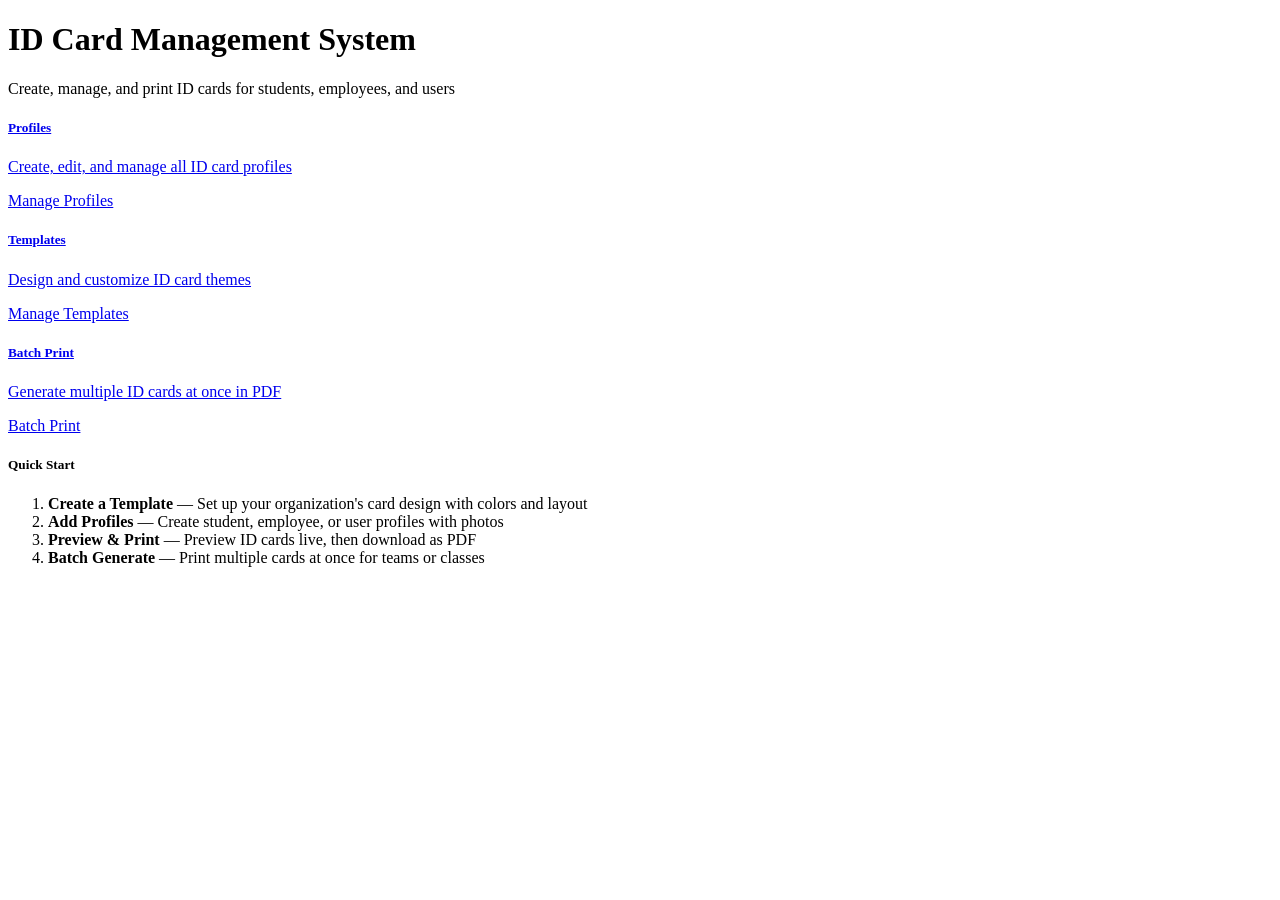
<file: demo/src/main/resources/templates/index.html>
<!DOCTYPE html>
<html xmlns:th="http://www.thymeleaf.org">
<head th:insert="~{fragments :: head('Home')}"></head>
<body>
    <nav th:replace="~{fragments :: navbar}"></nav>

    <div class="container container-wrapper">
        <div class="hero-section">
            <i class="bi bi-person-badge-fill" style="font-size: 3rem; margin-bottom: 1rem; opacity: 0.8;"></i>
            <h1>ID Card Management System</h1>
            <p>Create, manage, and print ID cards for students, employees, and users</p>
        </div>

        <div class="row g-4">
            <div class="col-md-4">
                <a href="/profiles" class="text-decoration-none">
                    <div class="dashboard-card card">
                        <div class="card-body">
                            <div class="icon blue"><i class="bi bi-people-fill"></i></div>
                            <h5>Profiles</h5>
                            <p>Create, edit, and manage all ID card profiles</p>
                            <span class="btn btn-primary">Manage Profiles</span>
                        </div>
                    </div>
                </a>
            </div>
            <div class="col-md-4">
                <a href="/templates" class="text-decoration-none">
                    <div class="dashboard-card card">
                        <div class="card-body">
                            <div class="icon green"><i class="bi bi-palette-fill"></i></div>
                            <h5>Templates</h5>
                            <p>Design and customize ID card themes</p>
                            <span class="btn btn-primary">Manage Templates</span>
                        </div>
                    </div>
                </a>
            </div>
            <div class="col-md-4">
                <a href="/cards/batch" class="text-decoration-none">
                    <div class="dashboard-card card">
                        <div class="card-body">
                            <div class="icon amber"><i class="bi bi-printer-fill"></i></div>
                            <h5>Batch Print</h5>
                            <p>Generate multiple ID cards at once in PDF</p>
                            <span class="btn btn-primary">Batch Print</span>
                        </div>
                    </div>
                </a>
            </div>
        </div>

        <div class="row mt-5">
            <div class="col-12">
                <div class="card">
                    <div class="card-body p-4">
                        <h5 class="card-title"><i class="bi bi-info-circle-fill text-primary me-2"></i>Quick Start</h5>
                        <ol class="mb-0">
                            <li><strong>Create a Template</strong> — Set up your organization's card design with colors and layout</li>
                            <li><strong>Add Profiles</strong> — Create student, employee, or user profiles with photos</li>
                            <li><strong>Preview & Print</strong> — Preview ID cards live, then download as PDF</li>
                            <li><strong>Batch Generate</strong> — Print multiple cards at once for teams or classes</li>
                        </ol>
                    </div>
                </div>
            </div>
        </div>
    </div>

    <div th:replace="~{fragments :: footer}"></div>
    <script src="https://cdn.jsdelivr.net/npm/bootstrap@5.3.3/dist/js/bootstrap.bundle.min.js"></script>
</body>
</html>
</file>
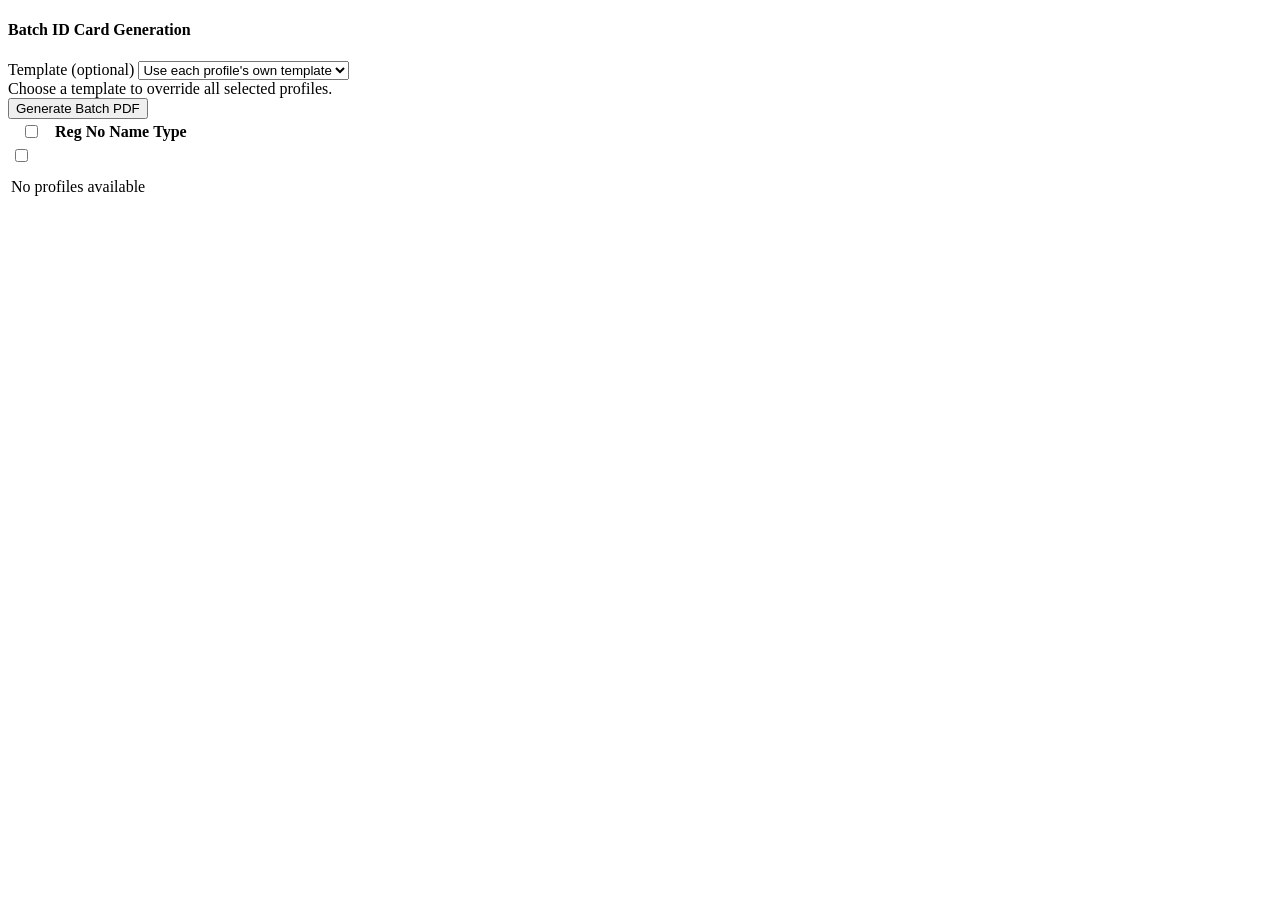
<file: demo/src/main/resources/templates/card/batch.html>
<!DOCTYPE html>
<html xmlns:th="http://www.thymeleaf.org">
<head th:insert="~{fragments :: head('Batch Print')}"></head>
<body>
    <nav th:replace="~{fragments :: navbar}"></nav>

    <div class="container container-wrapper">
        <h4 class="page-title"><i class="bi bi-printer-fill"></i>Batch ID Card Generation</h4>

        <div class="card">
            <div class="card-body p-4">
                <form method="post" action="/cards/batch">
                    <div class="row g-3 mb-4">
                        <div class="col-md-6">
                            <label class="form-label"><i class="bi bi-palette me-1"></i>Template (optional)</label>
                            <select class="form-select" name="templateId">
                                <option value="">Use each profile's own template</option>
                                <option th:each="t : ${templates}" th:value="${t.id}" th:text="${t.name}"></option>
                            </select>
                            <div class="form-text">Choose a template to override all selected profiles.</div>
                        </div>
                        <div class="col-md-6 d-flex align-items-end">
                            <button type="submit" class="btn btn-primary btn-lg w-100"><i class="bi bi-file-earmark-pdf-fill"></i> Generate Batch PDF</button>
                        </div>
                    </div>

                    <div class="table-responsive">
                        <table class="table table-hover">
                            <thead>
                                <tr>
                                    <th style="width:40px"><input type="checkbox" id="selectAll" class="form-check-input"></th>
                                    <th>Reg No</th>
                                    <th>Name</th>
                                    <th>Type</th>
                                </tr>
                            </thead>
                            <tbody>
                                <tr th:each="p : ${profiles}">
                                    <td><input type="checkbox" name="profileIds" th:value="${p.id}" class="form-check-input"></td>
                                    <td><code th:text="${p.registrationNumber}"></code></td>
                                    <td th:text="${p.fullName}"></td>
                                    <td><span class="badge" th:classappend="${p.type == 'STUDENT'} ? 'bg-primary' : (${p.type == 'EMPLOYEE'} ? 'bg-success' : 'bg-secondary')" th:text="${p.type}"></span></td>
                                </tr>
                                <tr th:if="${#lists.isEmpty(profiles)}">
                                    <td colspan="4" class="text-center py-4 text-muted">
                                        <i class="bi bi-inbox" style="font-size: 2rem; display: block; margin-bottom: 0.5rem;"></i>
                                        No profiles available
                                    </td>
                                </tr>
                            </tbody>
                        </table>
                    </div>
                </form>
            </div>
        </div>
    </div>

    <div th:replace="~{fragments :: footer}"></div>
    <script src="https://cdn.jsdelivr.net/npm/bootstrap@5.3.3/dist/js/bootstrap.bundle.min.js"></script>
    <script>
        document.getElementById('selectAll').addEventListener('change', function() {
            document.querySelectorAll('input[name="profileIds"]').forEach(cb => cb.checked = this.checked);
        });
    </script>
</body>
</html>
</file>
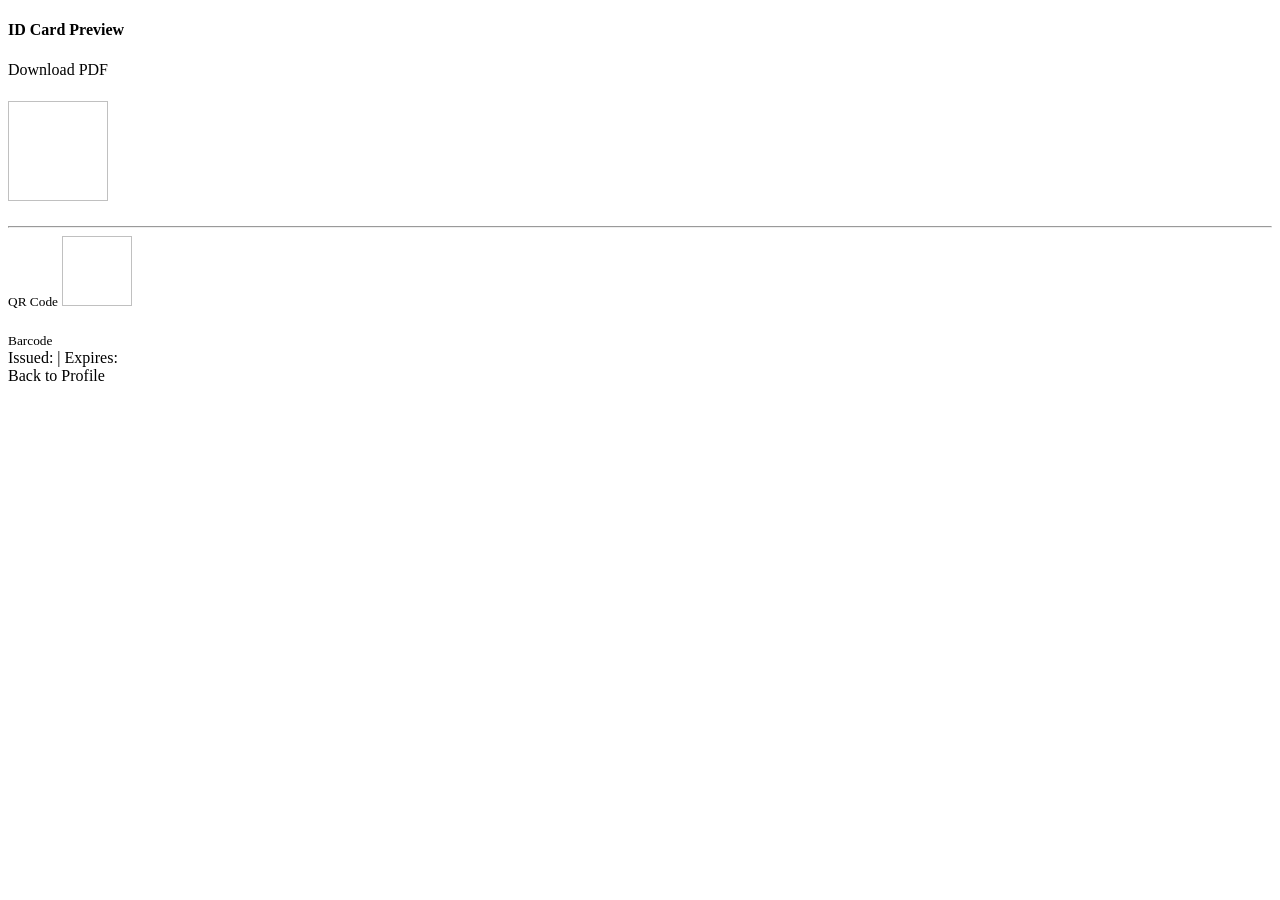
<file: demo/src/main/resources/templates/card/preview.html>
<!DOCTYPE html>
<html xmlns:th="http://www.thymeleaf.org">
<head th:insert="~{fragments :: head('ID Card Preview')}"></head>
<body>
    <nav th:replace="~{fragments :: navbar}"></nav>

    <div class="container container-wrapper">
        <div class="d-flex justify-content-between align-items-center mb-4">
            <h4 class="page-title mb-0"><i class="bi bi-eye-fill"></i>ID Card Preview</h4>
            <a class="btn btn-primary" th:href="@{/cards/pdf/{profileId}(profileId=${profile.id})}"><i class="bi bi-file-pdf"></i> Download PDF</a>
        </div>

        <div class="row justify-content-center">
            <div class="col-md-6">
                <div class="id-card-preview">
                    <div class="card" th:style="'border: 2px solid ' + (${profile.template != null} ? ${profile.template.primaryColor} : '#4f46e5')">
                        <div class="card-header text-white text-center py-3" th:style="'background: linear-gradient(135deg, ' + (${profile.template != null} ? ${profile.template.primaryColor} : '#4f46e5') + ', ' + (${profile.template != null} ? ${profile.template.secondaryColor} : '#6366f1') + ')'">
                            <h5 class="mb-0" th:text="${profile.template != null and profile.template.organizationName != null} ? ${profile.template.organizationName} : 'Organization Name'"></h5>
                            <small th:if="${profile.template != null and profile.template.tagline != null}" th:text="${profile.template.tagline}" class="opacity-75"></small>
                        </div>
                        <div class="card-body text-center">
                            <div th:if="${profile.hasPhoto()}">
                                <img th:src="@{/cards/photos/{filename}(filename=${profile.photoFileName})}"
                                     class="rounded-circle mb-2 border border-3 img-fluid" th:style="'border-color: ' + (${profile.template != null} ? ${profile.template.primaryColor} : '#4f46e5')"
                                     style="max-width:100px;width:100%;aspect-ratio:1;object-fit:cover">
                            </div>
                            <div th:unless="${profile.hasPhoto()}" class="mb-2">
                                <div class="photo-placeholder" th:style="'background: linear-gradient(135deg, ' + (${profile.template != null} ? ${profile.template.primaryColor} : '#4f46e5') + ', ' + (${profile.template != null} ? ${profile.template.secondaryColor} : '#6366f1') + ')'"
                                     th:text="${#strings.substring(profile.fullName, 0, 1)}"></div>
                            </div>
                            <h4 class="fw-bold mb-1" th:text="${profile.fullName}"></h4>
                            <p class="text-muted mb-1"><code th:text="${profile.registrationNumber}"></code></p>
                            <p class="mb-1" th:text="${profile.department}"></p>
                            <p class="mb-1" th:text="${profile.title}"></p>
                            <span class="badge mb-2" th:classappend="${profile.type == 'STUDENT'} ? 'bg-primary' : (${profile.type == 'EMPLOYEE'} ? 'bg-success' : 'bg-secondary')" th:text="${profile.type}"></span>
                            <hr>
                            <div class="d-flex justify-content-around align-items-center">
                                <div>
                                    <small class="text-muted d-block mb-1">QR Code</small>
                                    <img th:src="@{/cards/qr/{profileId}(profileId=${profile.id})}" style="width:70px;height:70px">
                                </div>
                                <div>
                                    <small class="text-muted d-block mb-1">Barcode</small>
                                    <img th:src="@{/cards/barcode/{profileId}(profileId=${profile.id})}" style="height:35px">
                                </div>
                            </div>
                        </div>
                        <div class="card-footer text-center text-muted small py-2" th:style="'background: ' + (${profile.template != null} ? ${profile.template.secondaryColor} : '#eef2ff')"
                             th:if="${profile.issueDate != null}">
                            Issued: <span th:text="${profile.issueDate}"></span>
                            <span th:if="${profile.expiryDate != null}"> | Expires: <span th:text="${profile.expiryDate}"></span></span>
                        </div>
                    </div>
                </div>
                <div class="text-center mt-3">
                    <a class="btn btn-outline-secondary" th:href="@{/profiles/{id}(id=${profile.id})}"><i class="bi bi-arrow-left"></i> Back to Profile</a>
                </div>
            </div>
        </div>
    </div>

    <div th:replace="~{fragments :: footer}"></div>
    <script src="https://cdn.jsdelivr.net/npm/bootstrap@5.3.3/dist/js/bootstrap.bundle.min.js"></script>
</body>
</html>
</file>
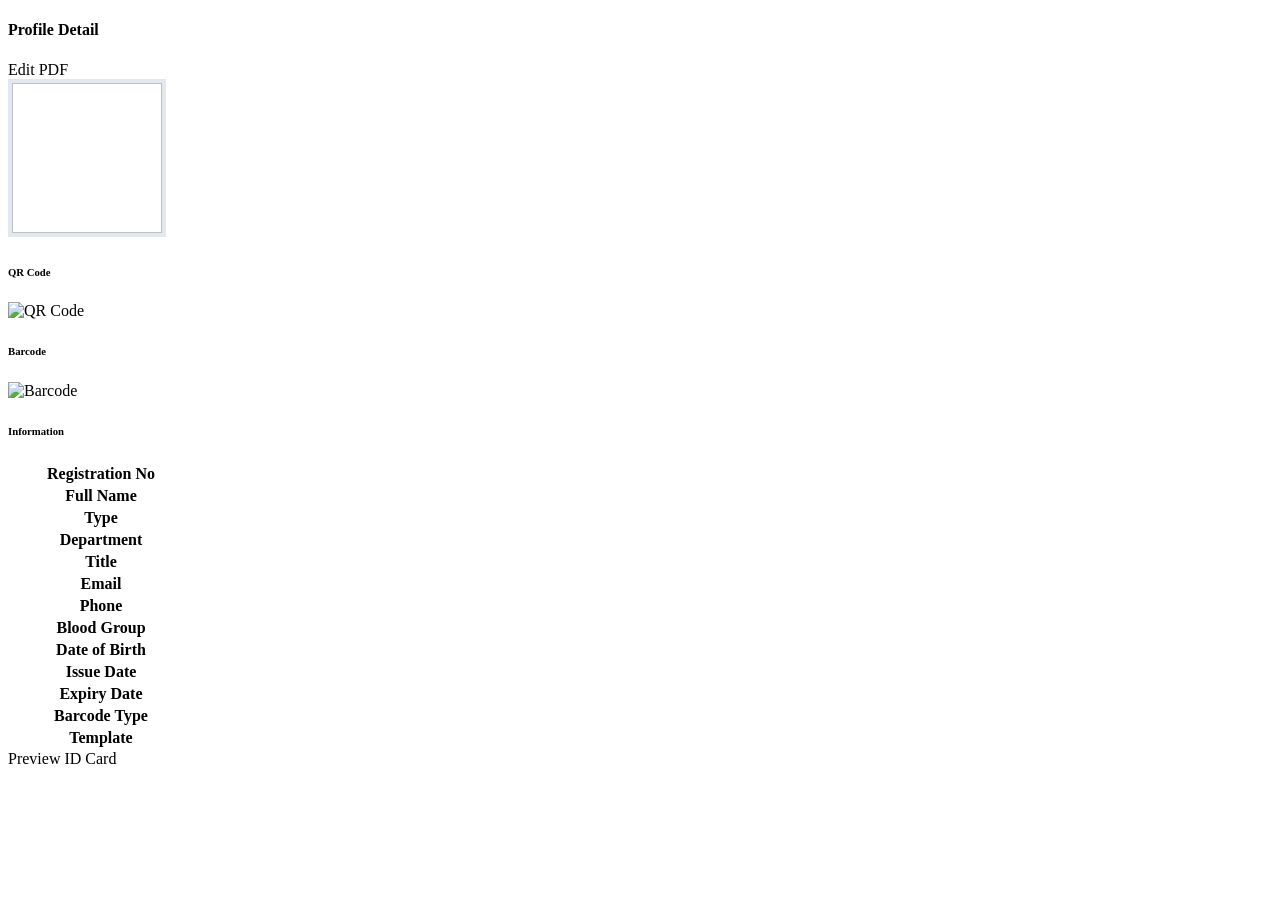
<file: demo/src/main/resources/templates/profiles/detail.html>
<!DOCTYPE html>
<html xmlns:th="http://www.thymeleaf.org">
<head th:insert="~{fragments :: head('Profile Detail')}"></head>
<body>
    <nav th:replace="~{fragments :: navbar}"></nav>

    <div class="container container-wrapper">
        <div class="d-flex justify-content-between align-items-center mb-4">
            <h4 class="page-title mb-0"><i class="bi bi-person-badge-fill"></i>Profile Detail</h4>
            <div class="d-flex gap-2">
                <a class="btn btn-warning" th:href="@{/profiles/{id}/edit(id=${profile.id})}"><i class="bi bi-pencil"></i> Edit</a>
                <a class="btn btn-outline-primary" th:href="@{/cards/pdf/{profileId}(profileId=${profile.id})}"><i class="bi bi-file-pdf"></i> PDF</a>
            </div>
        </div>

        <div class="row g-4">
            <div class="col-md-4">
                <div class="card text-center p-4">
                    <div th:if="${profile.hasPhoto()}">
                        <img th:src="@{/cards/photos/{filename}(filename=${profile.photoFileName})}"
                             class="rounded-circle mb-3 img-fluid" style="max-width:150px;width:100%;aspect-ratio:1;object-fit:cover;border:4px solid #e2e8f0;">
                    </div>
                    <div th:unless="${profile.hasPhoto()}" class="mb-3">
                        <div class="photo-placeholder mx-auto" style="background: linear-gradient(135deg, #667eea, #764ba2)" th:text="${#strings.substring(profile.fullName, 0, 1)}"></div>
                    </div>
                    <h5 class="mb-1" th:text="${profile.fullName}"></h5>
                    <span class="badge fs-6 mb-2" th:classappend="${profile.type == 'STUDENT'} ? 'bg-primary' : (${profile.type == 'EMPLOYEE'} ? 'bg-success' : 'bg-secondary')" th:text="${profile.type}"></span>
                    <p class="text-muted mb-0"><code th:text="${profile.registrationNumber}"></code></p>
                </div>

                <div class="card mt-3 p-3 text-center">
                    <h6 class="mb-3"><i class="bi bi-qr-code me-1"></i>QR Code</h6>
                    <img th:src="@{/cards/qr/{profileId}(profileId=${profile.id})}" alt="QR Code" class="mx-auto" style="width:120px">
                    <h6 class="mt-3 mb-2"><i class="bi bi-upc-scan me-1"></i>Barcode</h6>
                    <img th:src="@{/cards/barcode/{profileId}(profileId=${profile.id})}" alt="Barcode" class="mx-auto" style="height:40px">
                </div>
            </div>

            <div class="col-md-8">
                <div class="card">
                    <div class="card-header bg-white py-3">
                        <h6 class="mb-0 fw-bold"><i class="bi bi-info-circle me-1"></i>Information</h6>
                    </div>
                    <div class="card-body p-0">
                        <table class="table mb-0">
                            <tbody>
                                <tr><th class="ps-4" style="width:180px">Registration No</th><td><code th:text="${profile.registrationNumber}"></code></td></tr>
                                <tr><th class="ps-4">Full Name</th><td th:text="${profile.fullName}"></td></tr>
                                <tr><th class="ps-4">Type</th><td><span class="badge" th:classappend="${profile.type == 'STUDENT'} ? 'bg-primary' : (${profile.type == 'EMPLOYEE'} ? 'bg-success' : 'bg-secondary')" th:text="${profile.type}"></span></td></tr>
                                <tr><th class="ps-4">Department</th><td th:text="${profile.department ?: '-'}"></td></tr>
                                <tr><th class="ps-4">Title</th><td th:text="${profile.title ?: '-'}"></td></tr>
                                <tr><th class="ps-4">Email</th><td th:text="${profile.email ?: '-'}"></td></tr>
                                <tr><th class="ps-4">Phone</th><td th:text="${profile.phone ?: '-'}"></td></tr>
                                <tr><th class="ps-4">Blood Group</th><td th:text="${profile.bloodGroup ?: '-'}"></td></tr>
                                <tr><th class="ps-4">Date of Birth</th><td th:text="${profile.dateOfBirth ?: '-'}"></td></tr>
                                <tr><th class="ps-4">Issue Date</th><td th:text="${profile.issueDate}"></td></tr>
                                <tr><th class="ps-4">Expiry Date</th><td th:text="${profile.expiryDate ?: '-'}"></td></tr>
                                <tr><th class="ps-4">Barcode Type</th><td th:text="${profile.barcodeType}"></td></tr>
                                <tr><th class="ps-4">Template</th><td th:text="${profile.template?.name ?: '-'}"></td></tr>
                            </tbody>
                        </table>
                    </div>
                </div>

                <div class="mt-3">
                    <a class="btn btn-secondary" th:href="@{/cards/preview/{profileId}(profileId=${profile.id})}"><i class="bi bi-eye-fill"></i> Preview ID Card</a>
                </div>
            </div>
        </div>
    </div>

    <div th:replace="~{fragments :: footer}"></div>
    <script src="https://cdn.jsdelivr.net/npm/bootstrap@5.3.3/dist/js/bootstrap.bundle.min.js"></script>
</body>
</html>
</file>
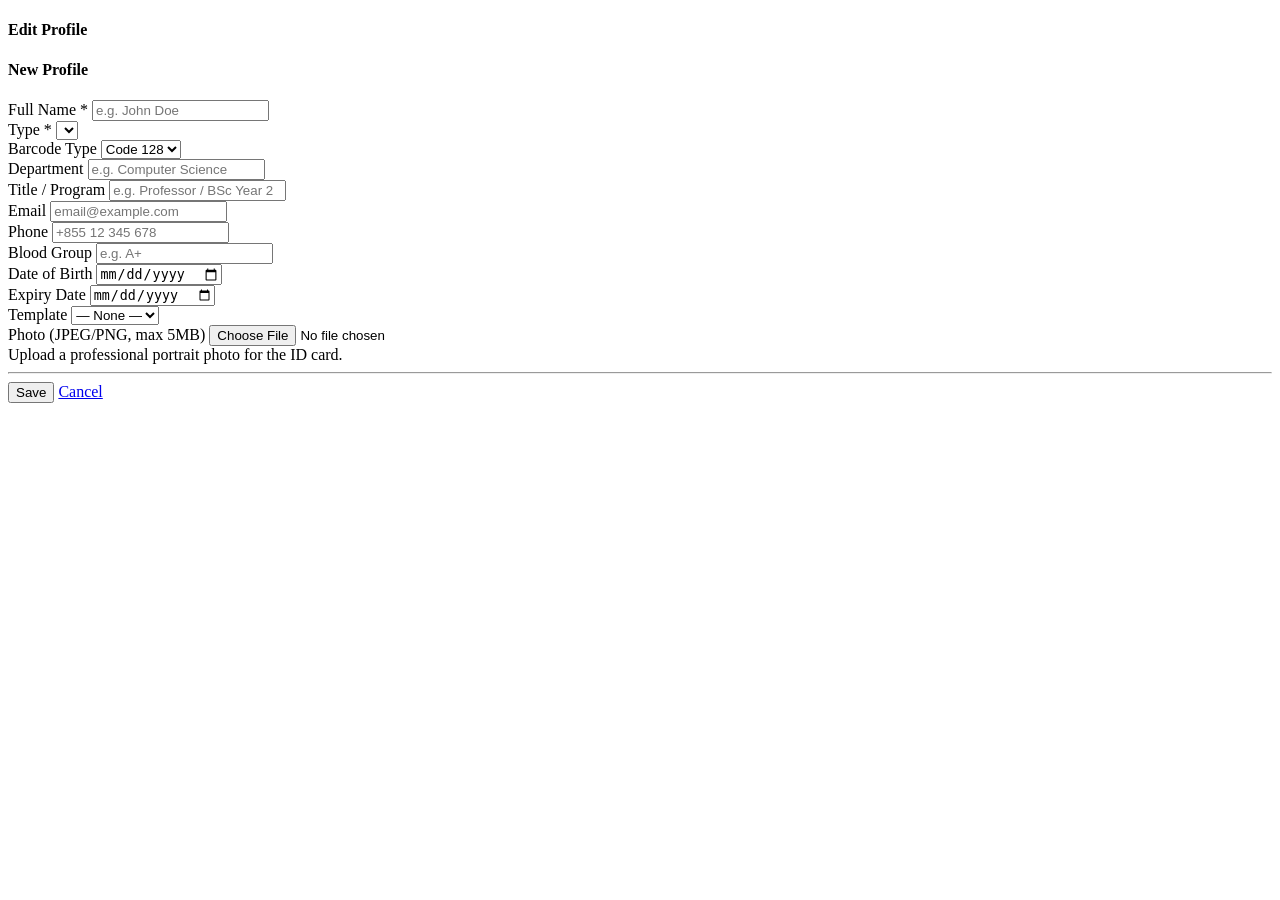
<file: demo/src/main/resources/templates/profiles/form.html>
<!DOCTYPE html>
<html xmlns:th="http://www.thymeleaf.org">
<head th:insert="~{fragments :: head('Profile Form')}"></head>
<body>
    <nav th:replace="~{fragments :: navbar}"></nav>

    <div class="container container-wrapper">
        <h4 class="page-title" th:if="${profile.id != null}"><i class="bi bi-pencil-square"></i>Edit Profile</h4>
        <h4 class="page-title" th:unless="${profile.id != null}"><i class="bi bi-person-plus-fill"></i>New Profile</h4>

        <div class="card">
            <div class="card-body p-4">
                <form th:action="${profile.id != null} ? @{/profiles/{id}/edit(id=${profile.id})} : @{/profiles/new}"
                      method="post" enctype="multipart/form-data" th:object="${profile}">

                    <div class="row g-3">
                        <div class="col-md-6">
                            <label class="form-label">Full Name <span class="text-danger">*</span></label>
                            <input class="form-control" type="text" th:field="*{fullName}" required placeholder="e.g. John Doe">
                        </div>
                        <div class="col-md-3">
                            <label class="form-label">Type <span class="text-danger">*</span></label>
                            <select class="form-select" th:field="*{type}">
                                <option th:each="t : ${profileTypes}" th:value="${t}" th:text="${t}"></option>
                            </select>
                        </div>
                        <div class="col-md-3">
                            <label class="form-label">Barcode Type</label>
                            <select class="form-select" th:field="*{barcodeType}">
                                <option value="CODE_128">Code 128</option>
                                <option value="EAN_13">EAN 13</option>
                            </select>
                        </div>
                    </div>

                    <div class="row g-3 mt-2">
                        <div class="col-md-4">
                            <label class="form-label">Department</label>
                            <input class="form-control" type="text" th:field="*{department}" placeholder="e.g. Computer Science">
                        </div>
                        <div class="col-md-4">
                            <label class="form-label">Title / Program</label>
                            <input class="form-control" type="text" th:field="*{title}" placeholder="e.g. Professor / BSc Year 2">
                        </div>
                        <div class="col-md-4">
                            <label class="form-label">Email</label>
                            <input class="form-control" type="email" th:field="*{email}" placeholder="email@example.com">
                        </div>
                    </div>

                    <div class="row g-3 mt-2">
                        <div class="col-md-4">
                            <label class="form-label">Phone</label>
                            <input class="form-control" type="text" th:field="*{phone}" placeholder="+855 12 345 678">
                        </div>
                        <div class="col-md-4">
                            <label class="form-label">Blood Group</label>
                            <input class="form-control" type="text" th:field="*{bloodGroup}" placeholder="e.g. A+">
                        </div>
                        <div class="col-md-4">
                            <label class="form-label">Date of Birth</label>
                            <input class="form-control" type="date" th:field="*{dateOfBirth}">
                        </div>
                    </div>

                    <div class="row g-3 mt-2">
                        <div class="col-md-6">
                            <label class="form-label">Expiry Date</label>
                            <input class="form-control" type="date" th:field="*{expiryDate}">
                        </div>
                        <div class="col-md-6">
                            <label class="form-label">Template</label>
                            <select class="form-select" th:field="*{template}">
                                <option th:value="${null}">— None —</option>
                                <option th:each="t : ${templates}" th:value="${t.id}" th:text="${t.name}"></option>
                            </select>
                        </div>
                    </div>

                    <div class="mt-3">
                        <label class="form-label">Photo (JPEG/PNG, max 5MB)</label>
                        <input class="form-control" type="file" name="photo" accept="image/jpeg,image/png">
                        <div class="form-text">Upload a professional portrait photo for the ID card.</div>
                    </div>

                    <hr class="my-4">
                    <div class="d-flex gap-2">
                        <button type="submit" class="btn btn-primary px-4"><i class="bi bi-check-lg"></i> Save</button>
                        <a href="/profiles" class="btn btn-outline-secondary px-4"><i class="bi bi-x-lg"></i> Cancel</a>
                    </div>
                </form>
            </div>
        </div>
    </div>

    <div th:replace="~{fragments :: footer}"></div>
    <script src="https://cdn.jsdelivr.net/npm/bootstrap@5.3.3/dist/js/bootstrap.bundle.min.js"></script>
</body>
</html>
</file>
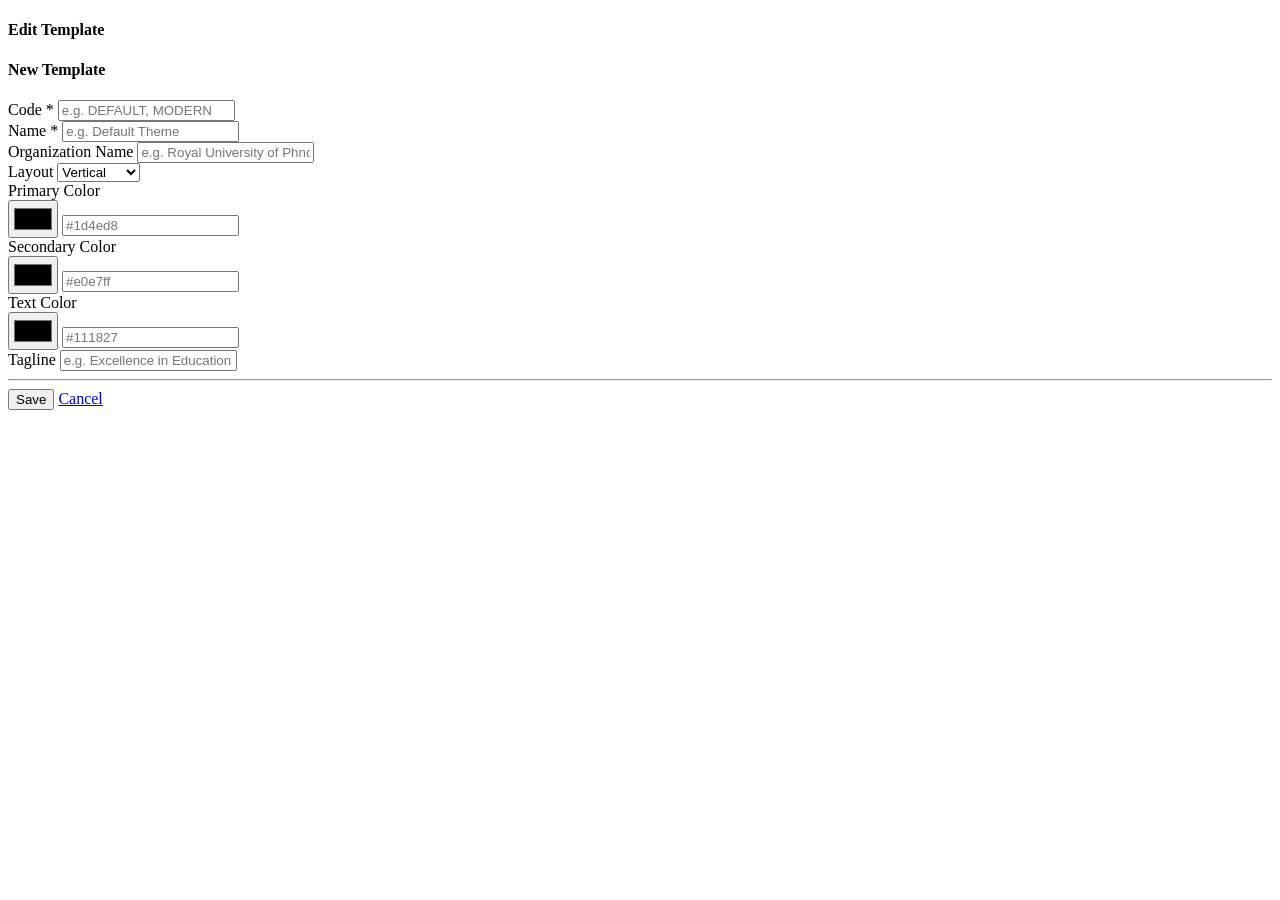
<file: demo/src/main/resources/templates/templates/form.html>
<!DOCTYPE html>
<html xmlns:th="http://www.thymeleaf.org">
<head th:insert="~{fragments :: head('Template Form')}"></head>
<body>
    <nav th:replace="~{fragments :: navbar}"></nav>

    <div class="container container-wrapper">
        <h4 class="page-title" th:if="${template.id != null}"><i class="bi bi-pencil-square"></i>Edit Template</h4>
        <h4 class="page-title" th:unless="${template.id != null}"><i class="bi bi-palette-fill"></i>New Template</h4>

        <div class="card">
            <div class="card-body p-4">
                <form th:action="${template.id != null} ? @{/templates/{id}/edit(id=${template.id})} : @{/templates/new}"
                      method="post" th:object="${template}">

                    <div class="row g-3">
                        <div class="col-md-6">
                            <label class="form-label">Code <span class="text-danger">*</span></label>
                            <input class="form-control" type="text" th:field="*{code}" required placeholder="e.g. DEFAULT, MODERN">
                        </div>
                        <div class="col-md-6">
                            <label class="form-label">Name <span class="text-danger">*</span></label>
                            <input class="form-control" type="text" th:field="*{name}" required placeholder="e.g. Default Theme">
                        </div>
                    </div>

                    <div class="row g-3 mt-2">
                        <div class="col-12">
                            <label class="form-label">Organization Name</label>
                            <input class="form-control" type="text" th:field="*{organizationName}" placeholder="e.g. Royal University of Phnom Penh">
                        </div>
                    </div>

                    <div class="row g-3 mt-2">
                        <div class="col-md-4">
                            <label class="form-label">Layout</label>
                            <select class="form-select" th:field="*{layout}">
                                <option value="VERTICAL">Vertical</option>
                                <option value="HORIZONTAL">Horizontal</option>
                            </select>
                        </div>
                        <div class="col-md-4">
                            <label class="form-label">Primary Color</label>
                            <div class="d-flex align-items-center gap-2">
                                <input class="form-control form-control-color" type="color" th:field="*{primaryColor}" style="width:50px;height:38px;padding:3px">
                                <input class="form-control" type="text" th:value="*{primaryColor}" maxlength="7" placeholder="#1d4ed8" readonly>
                            </div>
                        </div>
                        <div class="col-md-4">
                            <label class="form-label">Secondary Color</label>
                            <div class="d-flex align-items-center gap-2">
                                <input class="form-control form-control-color" type="color" th:field="*{secondaryColor}" style="width:50px;height:38px;padding:3px">
                                <input class="form-control" type="text" th:value="*{secondaryColor}" maxlength="7" placeholder="#e0e7ff" readonly>
                            </div>
                        </div>
                    </div>

                    <div class="row g-3 mt-2">
                        <div class="col-md-6">
                            <label class="form-label">Text Color</label>
                            <div class="d-flex align-items-center gap-2">
                                <input class="form-control form-control-color" type="color" th:field="*{textColor}" style="width:50px;height:38px;padding:3px">
                                <input class="form-control" type="text" th:value="*{textColor}" maxlength="7" placeholder="#111827" readonly>
                            </div>
                        </div>
                        <div class="col-md-6">
                            <label class="form-label">Tagline</label>
                            <input class="form-control" type="text" th:field="*{tagline}" placeholder="e.g. Excellence in Education">
                        </div>
                    </div>

                    <hr class="my-4">
                    <div class="d-flex gap-2">
                        <button type="submit" class="btn btn-primary px-4"><i class="bi bi-check-lg"></i> Save</button>
                        <a href="/templates" class="btn btn-outline-secondary px-4"><i class="bi bi-x-lg"></i> Cancel</a>
                    </div>
                </form>
            </div>
        </div>
    </div>

    <div th:replace="~{fragments :: footer}"></div>
    <script src="https://cdn.jsdelivr.net/npm/bootstrap@5.3.3/dist/js/bootstrap.bundle.min.js"></script>
</body>
</html>
</file>
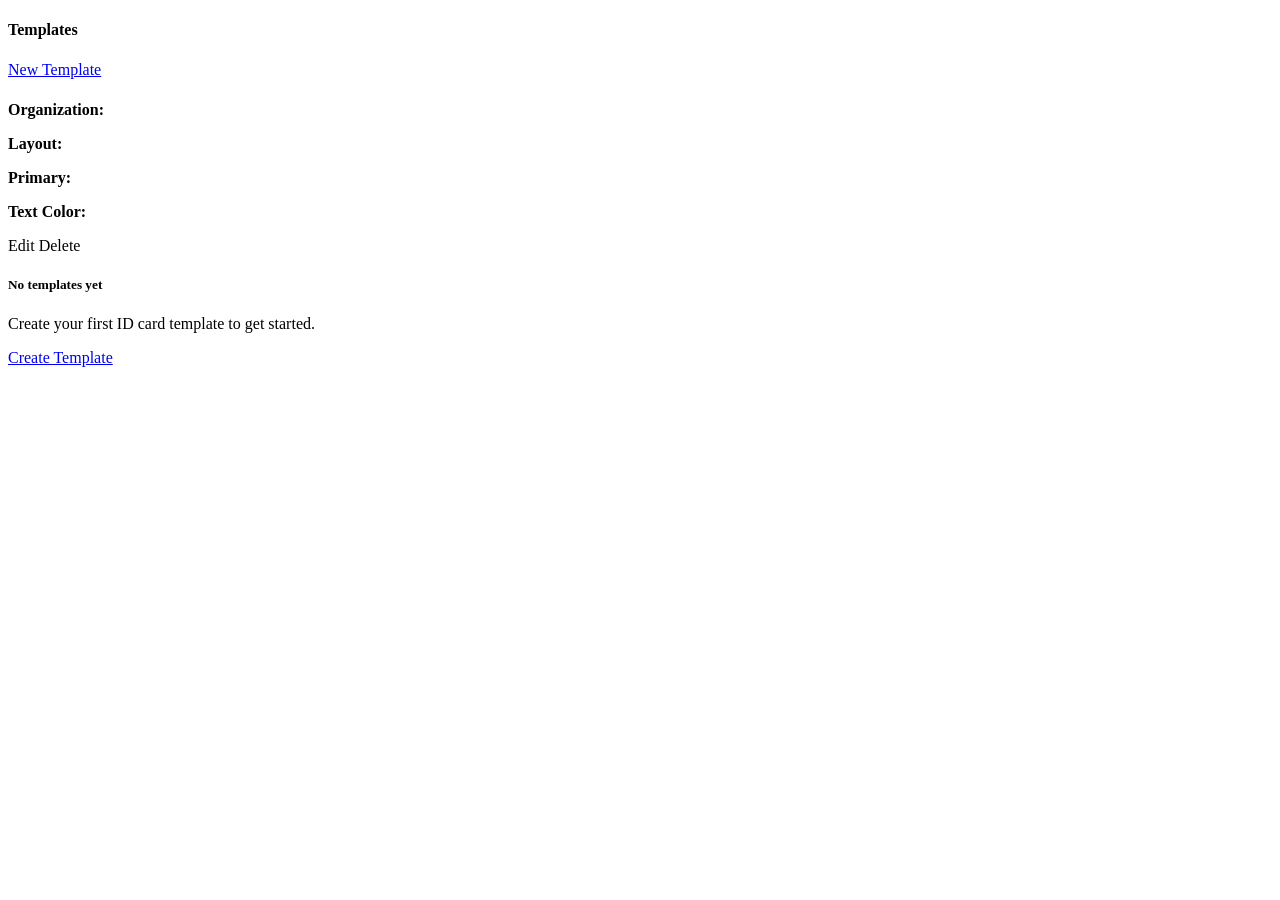
<file: demo/src/main/resources/templates/templates/list.html>
<!DOCTYPE html>
<html xmlns:th="http://www.thymeleaf.org">
<head th:insert="~{fragments :: head('Templates')}"></head>
<body>
    <nav th:replace="~{fragments :: navbar}"></nav>

    <div class="container container-wrapper">
        <div class="d-flex justify-content-between align-items-center mb-4">
            <h4 class="page-title mb-0"><i class="bi bi-palette-fill"></i>Templates</h4>
            <a href="/templates/new" class="btn btn-success"><i class="bi bi-plus-lg"></i> New Template</a>
        </div>

        <div class="row g-4" th:if="${not #lists.isEmpty(templates)}">
            <div class="col-md-6 col-lg-4" th:each="t : ${templates}">
                <div class="card h-100">
                    <div class="card-header text-white py-3" th:style="'background: linear-gradient(135deg, ' + ${t.primaryColor} + ', ' + ${t.secondaryColor} + ')'">
                        <h5 class="mb-0" th:text="${t.name}"></h5>
                        <small class="opacity-75" th:text="${t.code}"></small>
                    </div>
                    <div class="card-body">
                        <p class="mb-2"><strong>Organization:</strong> <span th:text="${t.organizationName ?: '-'}"></span></p>
                        <p class="mb-2"><strong>Layout:</strong> <span class="badge bg-info" th:text="${t.layout}"></span></p>
                        <p class="mb-2"><strong>Primary:</strong> <span class="badge" th:style="'background: ' + ${t.primaryColor}" th:text="${t.primaryColor}"></span></p>
                        <p class="mb-2"><strong>Text Color:</strong> <span class="badge border" th:style="'color: ' + ${t.textColor} + '; border-color: ' + ${t.textColor}" th:text="${t.textColor}"></span></p>
                        <p class="mb-0" th:if="${t.tagline}"><em class="text-muted" th:text="'&quot;' + ${t.tagline} + '&quot;'"></em></p>
                    </div>
                    <div class="card-footer bg-white border-0 pt-0">
                        <div class="d-flex gap-2">
                            <a class="btn btn-sm btn-warning" th:href="@{/templates/{id}/edit(id=${t.id})}"><i class="bi bi-pencil"></i> Edit</a>
                            <a class="btn btn-sm btn-outline-danger" th:href="@{/templates/{id}/delete(id=${t.id})}"
                               onclick="return confirm('Delete this template?')"><i class="bi bi-trash"></i> Delete</a>
                        </div>
                    </div>
                </div>
            </div>
        </div>

        <div class="card" th:if="${#lists.isEmpty(templates)}">
            <div class="card-body text-center py-5 text-muted">
                <i class="bi bi-palette" style="font-size: 3rem; display: block; margin-bottom: 1rem;"></i>
                <h5>No templates yet</h5>
                <p>Create your first ID card template to get started.</p>
                <a href="/templates/new" class="btn btn-primary">Create Template</a>
            </div>
        </div>
    </div>

    <div th:replace="~{fragments :: footer}"></div>
    <script src="https://cdn.jsdelivr.net/npm/bootstrap@5.3.3/dist/js/bootstrap.bundle.min.js"></script>
</body>
</html>
</file>
